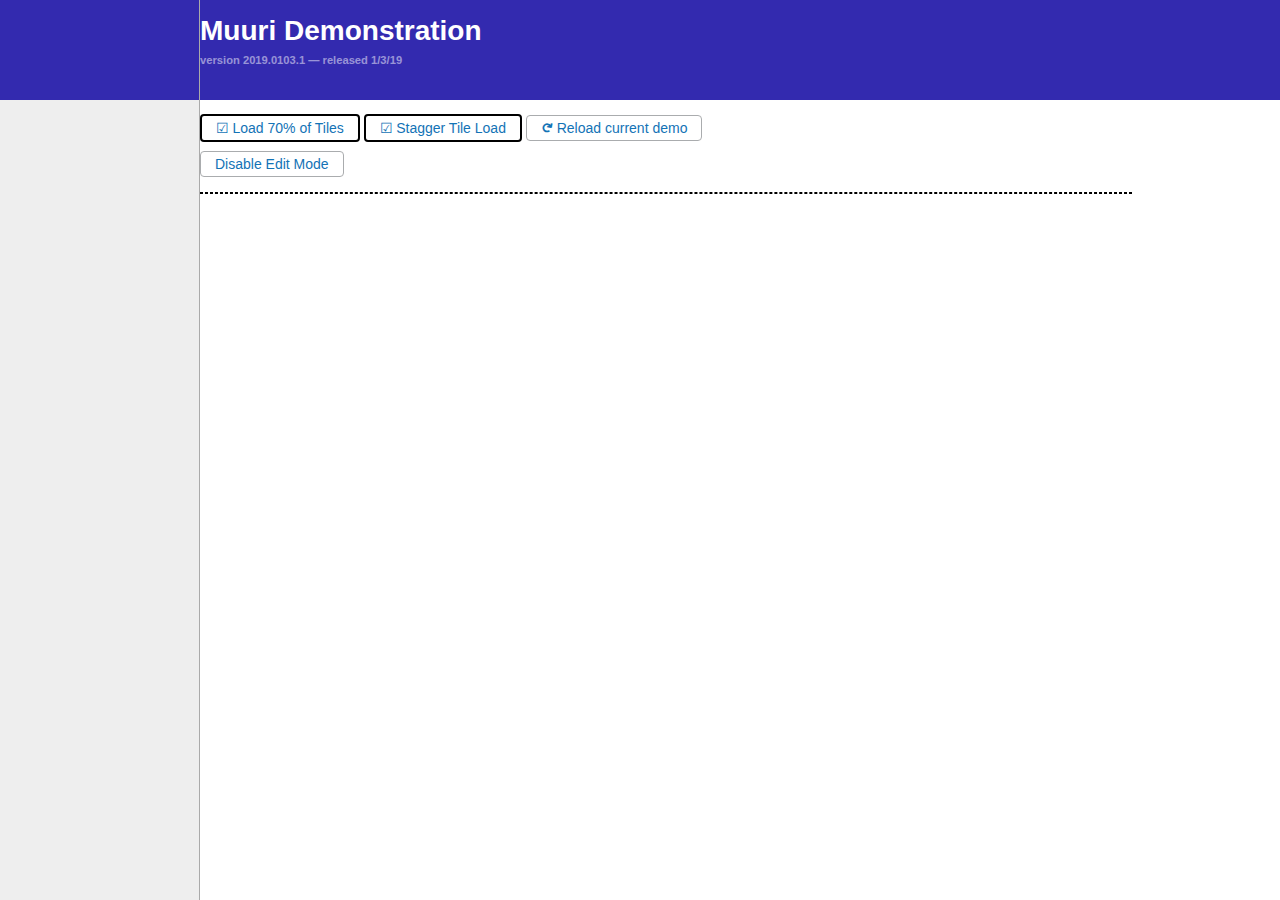
<file: index.html>
<!DOCTYPE html>
<html>
    <head>
        <meta charset="utf-8" />
        <title>Muuri Demonstration</title>
        <link rel="stylesheet" type="text/css" href="css/main.css" />
        <link rel="apple-touch-icon" sizes="180x180" href="apple-touch-icon.png">
        <link rel="icon" type="image/png" sizes="32x32" href="favicon-32x32.png">
        <link rel="icon" type="image/png" sizes="16x16" href="favicon-16x16.png">
        <link rel="manifest" href="site.webmanifest">
        <link rel="mask-icon" href="safari-pinned-tab.svg" color="#5bbad5">
        <meta name="msapplication-TileColor" content="#da532c">
        <meta name="theme-color" content="#ffffff">
    </head>
    <body>
        <aside>
            <header class="page-header"></header>
        </aside>
        <demo-root>
        </demo-root>
        <script src="js/angular.bundle.js"></script>
        <script src="js/web-animations.min.js"></script>
        <script src="js/require.min.js" data-main="js/main"></script>
    </body>
</html>
</file>
<file: css/main.css>
* {
  box-sizing: border-box;
}
html {
  font-family: -apple-system, BlinkMacSystemFont, 'Segoe UI', Roboto, Oxygen, Ubuntu, Cantarell, 'Open Sans', 'Helvetica Neue', sans-serif;
  font-size: 14px;
}
html,
body {
  margin: 0;
  padding: 0;
}
body {
  min-height: 100vh;
  display: flex;
  align-items: stretch;
}
body > aside {
  width: 200px;
  background-color: #eee;
  border-right: 1px solid #aaa;
}
/*# sourceMappingURL=main.css.map */
.bulldozer {
  position: fixed;
  top: 0px;
  right: 0px;
  height: 100%;
  background: white;
  border: black dashed 1px;
  z-index: 1000;
}
.bulldozer .dashboard__grid {
  width: 320px;
  border: none;
}
/*# sourceMappingURL=main.css.map */
demo-root {
  flex-grow: 1;
  display: flex;
  flex-direction: column;
  overflow-y: auto;
  min-height: 100vh;
}
demo-root nav {
  margin-top: 20px;
  margin-bottom: 20px;
}
demo-root nav a {
  border: 1px solid #AAACAE;
  border-radius: 4px;
  background-color: #fff;
  color: #1373B6;
  cursor: pointer;
  padding: 4px 14px;
  text-decoration: none;
}
demo-root nav .toggleable {
  background-color: #AAACAE;
}
demo-root nav .toggleable::before {
  content: '\2610';
  padding-right: 0.25rem;
}
demo-root nav .toggleable.selected {
  background-color: white;
  border: 2px solid black;
}
demo-root nav .toggleable.selected::before {
  content: '\2611';
}
demo-root nav a:hover {
  background-color: #AAACAE;
}
demo-root nav .rot-90 {
  display: inline-block;
  transform: rotateZ(100deg);
  font-weight: bold;
}
demo-root .colSpanDemo {
  display: flex;
}
demo-root .colSpanDemo > muuri-grid {
  flex-basis: 932px;
}
demo-root .colSpanDemo .instructions {
  margin-left: 20px;
  background: ghostwhite;
  border: 1px dashed black;
  padding: 5px;
}
.page-header {
  height: 100px;
  background-color: #332aaf;
  flex-grow: 0;
  flex-shrink: 0;
  color: white;
}
.page-header h1 {
  margin-top: 0;
}
@keyframes progress {
  from {
    width: 0%;
  }
  to {
    width: 100%;
  }
}
.demo__loading {
  min-height: 40vh;
  display: flex;
  flex-direction: column;
  justify-content: center;
  align-items: center;
}
.demo__loading .demo__progress {
  border: 1px solid black;
  padding: 2px;
  margin-bottom: 1rem;
  height: 2rem;
  width: 25rem;
  display: flex;
  align-items: stretch;
  justify-content: flex-start;
}
.demo__loading .demo__progress-bar {
  background-color: #346a97;
  animation-name: progress;
  animation-duration: 1s;
  animation-iteration-count: infinite;
}
/*# sourceMappingURL=main.css.map */
demo-header {
  display: flex;
  height: 100%;
  align-items: center;
}
demo-header small {
  display: block;
  font-size: 40%;
  color: rgba(255, 255, 255, 0.5);
  margin-top: 0.5rem;
}
/*# sourceMappingURL=main.css.map */
.dashboard__root a {
  border: 1px solid #AAACAE;
  border-radius: 4px;
  background-color: #fff;
  color: #1373B6;
  cursor: pointer;
  padding: 4px 14px;
  text-decoration: none;
}
.dashboard__root a:hover {
  background-color: #AAACAE;
}
/*Provided Muuri styles.*/
.dashboard__grid {
  margin-top: 20px;
  position: relative;
  max-width: 932px;
  border: 1px dashed black;
  /*For debugging purposes only. Remove later, and when you do change the Width back to 930px from 932px*/
  /* Heights for tiles */
  /* Widths for tiles. Not used yet besides small, but they will be in the future*/
  /*One Col*/
  /*Two Col*/
  /*Three Col*/
}
.dashboard__grid .item {
  display: block;
  position: absolute;
  margin-left: 15px;
  margin-top: 20px;
  z-index: 1;
  background: rgba(0, 0, 0, 0.5);
  color: #fff;
}
.dashboard__grid .item.muuri-item-dragging {
  z-index: 20000;
}
.dashboard__grid .item.muuri-item-releasing {
  z-index: 2;
}
.dashboard__grid .item.muuri-item-hidden {
  z-index: 0;
}
.dashboard__grid .item-content {
  position: relative;
  width: 100%;
  height: 100%;
}
.dashboard__grid .hXS {
  height: 70px;
}
.dashboard__grid .hXS .item-content::before {
  content: 'x-small';
  position: absolute;
  top: 0;
  right: 0;
  background-color: black;
  padding: 0 10px;
  border-left: 2px solid white;
  border-bottom: 2px solid white;
  border-bottom-left-radius: 6px;
}
.dashboard__grid .hSM {
  height: 145px;
}
.dashboard__grid .hSM .item-content::before {
  content: 'small';
  position: absolute;
  top: 0;
  right: 0;
  background-color: black;
  padding: 0 10px;
  border-left: 2px solid white;
  border-bottom: 2px solid white;
  border-bottom-left-radius: 6px;
}
.dashboard__grid .hMD {
  height: 256px;
}
.dashboard__grid .hMD .item-content::before {
  content: 'medium';
  position: absolute;
  top: 0;
  right: 0;
  background-color: black;
  padding: 0 10px;
  border-left: 2px solid white;
  border-bottom: 2px solid white;
  border-bottom-left-radius: 6px;
}
.dashboard__grid .hLG {
  height: 322px;
}
.dashboard__grid .hLG .item-content::before {
  content: 'large';
  position: absolute;
  top: 0;
  right: 0;
  background-color: black;
  padding: 0 10px;
  border-left: 2px solid white;
  border-bottom: 2px solid white;
  border-bottom-left-radius: 6px;
}
.dashboard__grid .hXL {
  height: 508px;
}
.dashboard__grid .hXL .item-content::before {
  content: 'x-large';
  position: absolute;
  top: 0;
  right: 0;
  background-color: black;
  padding: 0 10px;
  border-left: 2px solid white;
  border-bottom: 2px solid white;
  border-bottom-left-radius: 6px;
}
.dashboard__grid .wS {
  width: 290px;
}
.dashboard__grid .wM {
  width: 595px;
}
.dashboard__grid .wL {
  width: 900px;
}
.dashboard__grid .dashboard__height-demo-subject {
  background-color: lightblue;
  height: 10px;
  transition: height 0.5s ease-in-out;
}
.dashboard__grid .dashboard__height-demo-subject::before {
  display: block;
  text-align: center;
  content: 'Hover to expand';
  font-size: 10px;
  line-height: 8px;
  color: black;
}
.dashboard__grid .dashboard__height-demo-subject:hover {
  height: 150px;
}
/*# sourceMappingURL=main.css.map */
out-of-scope {
  display: block;
}
out-of-scope .outOfScope {
  border: 3px double #999;
  padding: 0 0.5rem 1rem;
  margin: 0 0 0 1rem;
}
out-of-scope .outOfScope > h2 {
  color: red;
}
out-of-scope .outOfScope__message {
  color: red;
}
out-of-scope .outOfScope__message.--additional {
  margin-top: 1.5rem;
}
out-of-scope .outOfScope__content {
  border: 3px double #999;
  background-color: white;
  padding: 1rem;
  margin-top: 2rem;
}
out-of-scope .outOfScope__button {
  font-size: 150%;
  font-weight: bold;
  color: white;
  background-color: #f28333;
  border: 2px solid #89602c;
  border-radius: 0.5rem;
  margin-top: 3rem;
  margin-left: 6rem;
  padding: 1rem 2rem;
  cursor: pointer;
}
/*# sourceMappingURL=main.css.map */
</file>
